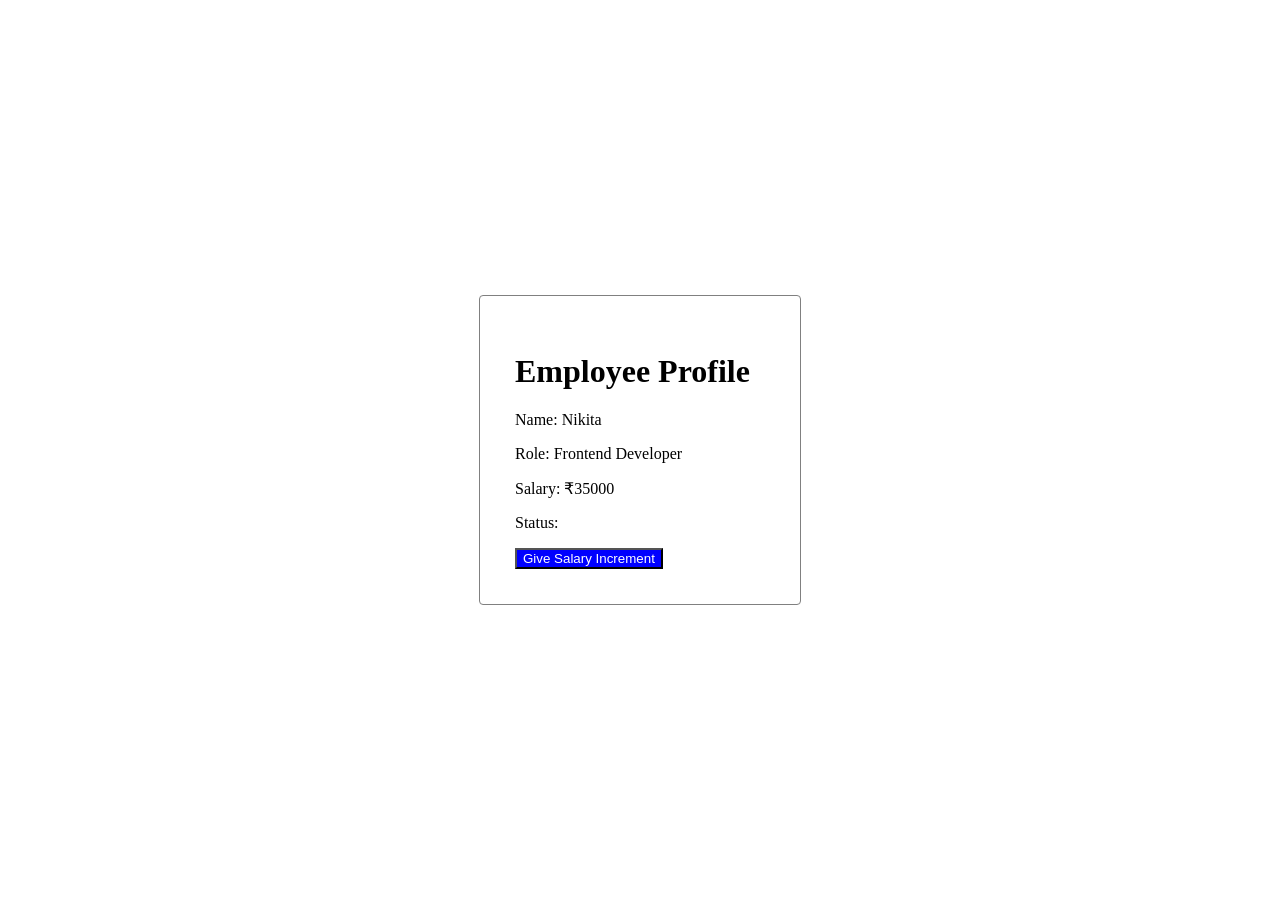
<file: Frontend-interview-preparation/Frontend-projects/Employee-profile-card/index.html>
<!DOCTYPE html>
<html lang="en">

<head>
    <meta charset="UTF-8">
    <meta name="viewport" content="width=device-width, initial-scale=1.0">
    <title>Employee Profile</title>
    <link rel="stylesheet" href="style.css">
    <script src="script.js" defer></script>
</head>

<body>
    <main class="profile-card">
        
        <h1>Employee Profile</h1>

        <p>Name: <span id="employeeName">Nikita</span></p>
        <p>Role: <span id="employeeRole">Frontend Developer</span></p>
        <p>Salary: ₹<span id="salary">35000</span></p>
        <p>Status: <span id="status">Active</span></p>

        <button id="updateButton">Give Salary Increment</button>
    </main>
</body>

</html>
</file>
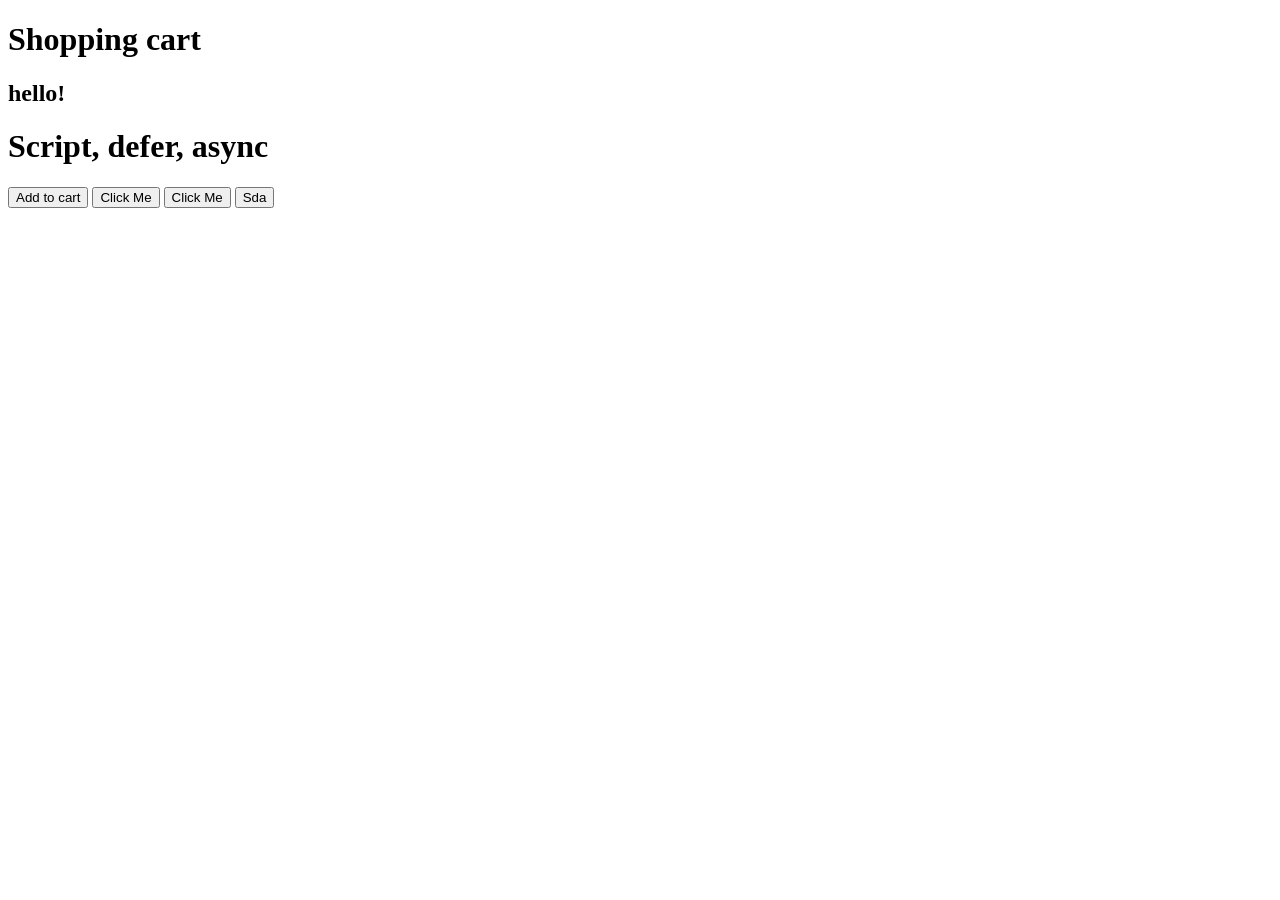
<file: Frontend-interview-preparation/Javascript/#01-Fundamentals/index.html>
<!DOCTYPE html>
<html lang="en">

<head>
    <meta charset="UTF-8">
    <meta name="viewport" content="width=device-width, initial-scale=1.0">
    <title>Document</title>
    <script src = "script.js" defer></script>
</head>

<body>
    <h1>Shopping cart</h1>
    <h2 id="msg">hello!</h2>
    <h1 id = "sda">Script, defer, async</h1>

    <button id="addToCart">Add to cart</button>
    <button id="btn">Click Me</button>

    <button onclick="alert('Hello')">Click Me</button>
    <!-- Now:
- Double quotes belong to the HTML attribute.
- Single quotes belong to the JavaScript string. -->

    <!-- <button onclick="alert("Hello")">Click Me</button> -->

    <!-- //The problem is:
- The first " starts the HTML attribute.
- The second " before Hello accidentally ends the attribute.
- The remaining code becomes invalid HTML. -->
    <!-- 
3. Another valid way
You can also reverse the quotes:
<button onclick='alert("Hello")'>Click Me</button> -->

<button id = "sdabtn">Sda</button>

    <p id="message"></p>
    <!-- <script src="script.js"></script>

    <script>
        console.log("Javascript is runnning")
    </script> -->
</body>

</html>
</file>
<file: Frontend-interview-preparation/Frontend-projects/Employee-profile-card/style.css>
body {
    display: flex;
    align-items: center;
    justify-content: center;
    min-height: 100vh;
    margin: 0
}

.profile-card {
    /* text-align: center; */
    border: 1px solid grey;
    border-radius: 4px;
    background-color: white;
    width: 250px;
    max-width: 300px;
    padding: 35px;
}

#updateButton {
    background-color: blue;
    color: white;
}

#updateButton:hover {
    background-color: lightblue;
    color: blue;
}
</file>
